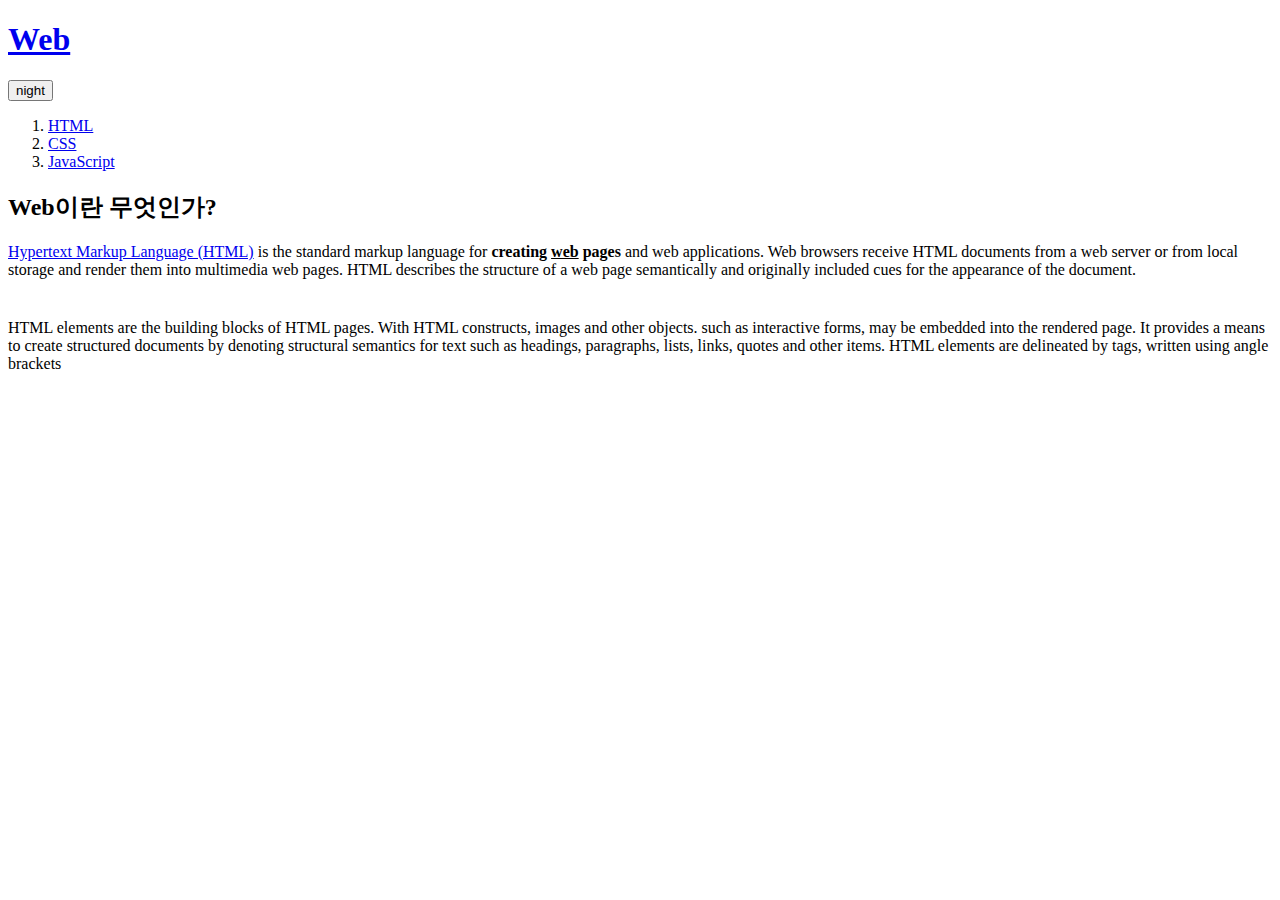
<file: index.html>
<!DOCTYPE HTML>
<html>
  <head>
    <title>WEB1 - Welcome</title>
    <meta charset="utf-8">
  </head>
  <body>
    <h1><a href="index.html">Web</a></h1>
    <input id="night_day" type="button" name="" value="night" onclick="
        if(document.querySelector('#night_day').value === 'night') {
          document.querySelector('body').style.backgroundColor = 'black';
          document.querySelector('body').style.color = 'white';
          document.querySelector('#night_day').value = 'day';
        } else {
          document.querySelector('body').style.backgroundColor = 'white';
          document.querySelector('body').style.color = 'black';
          document.querySelector('#night_day').value = 'night';
        }
     ">
    <ol>
      <li><a href="1.html">HTML</a></li>
      <li><a href="2.html">CSS</a> </li>
      <li><a href="3.html">JavaScript</a> </li>
    </ol>
    <h2>Web이란 무엇인가?</h2>
    <p><a href="https://www.w3.org/TR/html5/">Hypertext Markup Language (HTML)</a> is the standard markup language
      for <strong>creating <u>web</u> pages</strong> and web applications. Web browsers receive HTML documents from
      a web server or from local storage and render them into multimedia web pages. HTML describes the structure of a
      web page semantically and originally included cues for the appearance of the document.</p><p style="margin-top:40px;"> HTML
      elements are the building blocks of HTML pages. With HTML constructs, images and other objects. such as interactive
      forms, may be embedded into the rendered page. It provides a means to create structured documents by denoting structural
      semantics for text such as headings, paragraphs, lists, links, quotes and other items. HTML elements are delineated by
      tags, written using angle brackets</<p>
  </body>
</html>
</file>
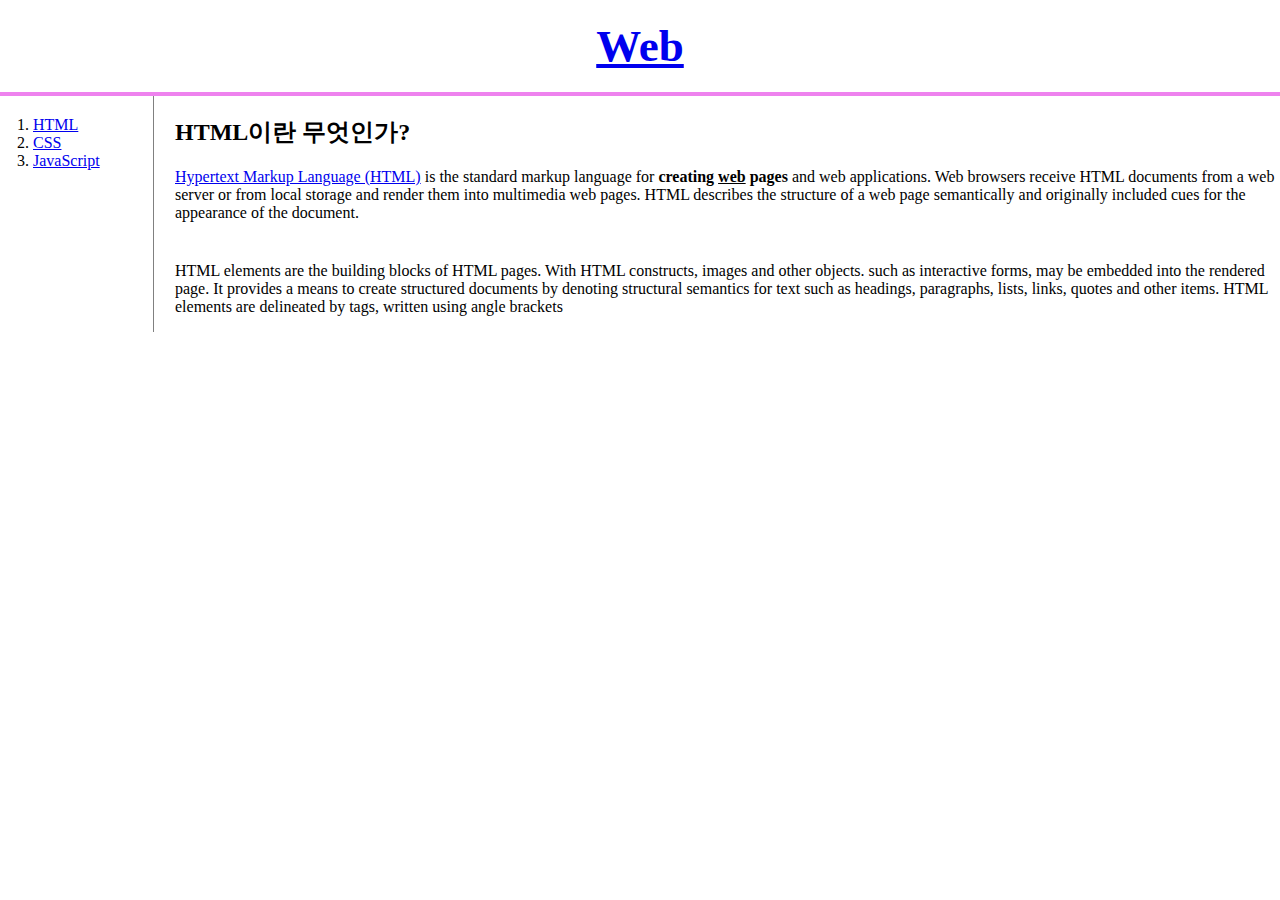
<file: 1.html>
<!DOCTYPE HTML>
<html>
  <head>
    <title>WEB1 - HTML</title>
    <meta charset="utf-8">
    <link rel="stylesheet" href="style.css" />
  </head>
  <body>
    <h1><a href="index.html">Web</a></h1>
    <div id="grid">
      <ol>
        <li><a href="1.html">HTML</a></li>
        <li><a href="2.html">CSS</a> </li>
        <li><a href="3.html">JavaScript</a> </li>
      </ol>
      <div id="article">
        <h2>HTML이란 무엇인가?</h2>
        <p><a href="https://www.w3.org/TR/html5/">Hypertext Markup Language (HTML)</a>
           is the standard markup language for <strong>creating <u>web</u> pages</strong>
           and web applications. Web browsers receive HTML documents from a web server or
           from local storage and render them into multimedia web pages. HTML describes the
            structure of a web page semantically and originally included cues for the appearance
            of the document.</p><p style="margin-top:40px;"> HTML elements are the building blocks
            of HTML pages. With HTML constructs, images and other objects. such as interactive forms,
            may be embedded into the rendered page. It provides a means to create structured documents
            by denoting structural semantics for text such as headings, paragraphs, lists, links,
            quotes and other items. HTML elements are delineated by tags, written using angle
            brackets</<p>
      </div>
    </div>
  </body>
</html>
</file>
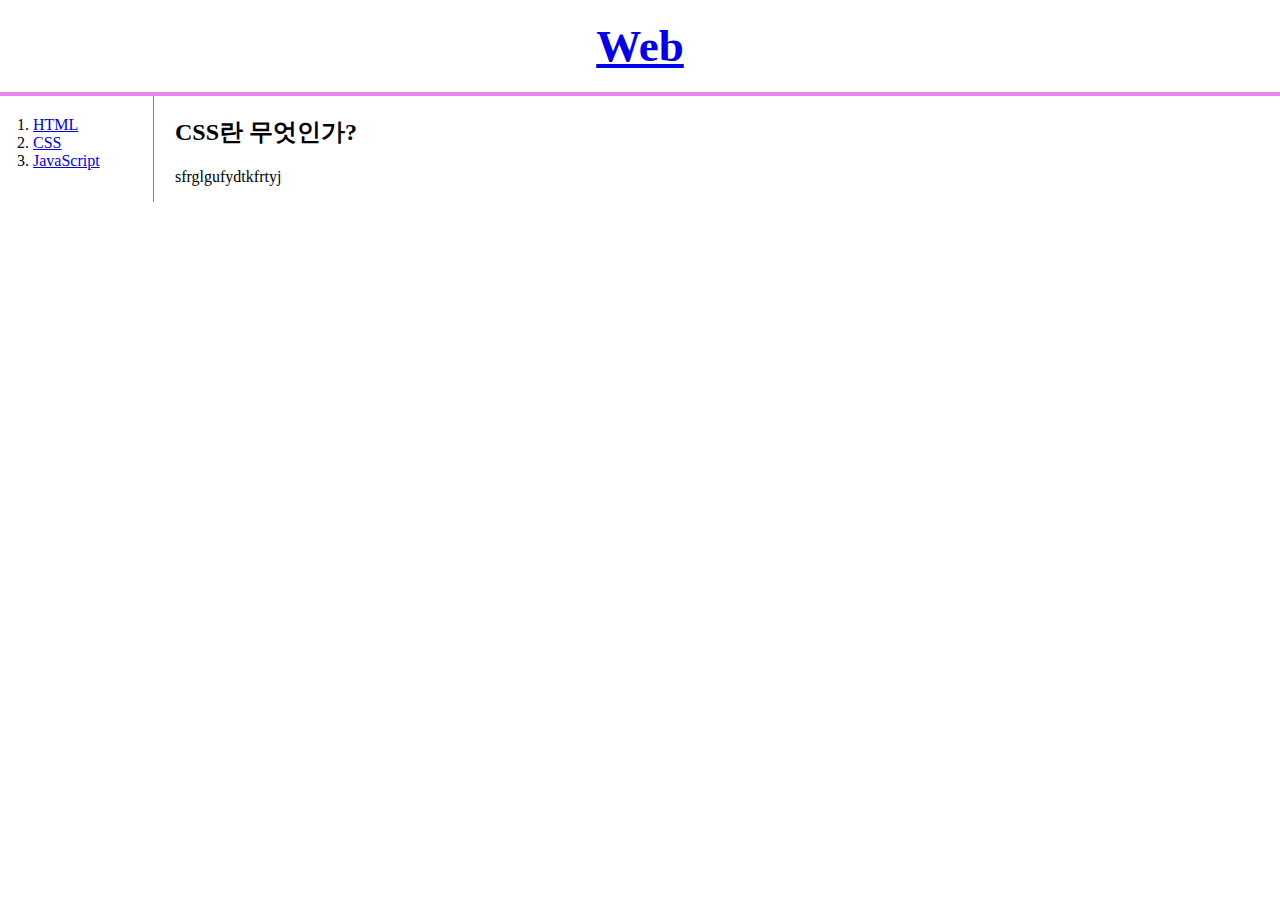
<file: 2.html>
<!DOCTYPE HTML>
<html>
  <head>
    <title>WEB1 - CSS</title>
    <meta charset="utf-8">
    <link rel="stylesheet" href="style.css"
  </head>
  <body>
    <h1><a href="index.html">Web</a></h1>
    <div id="grid">
      <ol>
          <li><a href="1.html" >HTML</a></li>
          <li><a href="2.html" >CSS</a> </li>
          <li><a href="3.html">JavaScript</a> </li>
      </ol>
      <div id="article">
        <h2>CSS란 무엇인가?</h2>
          <p>sfrglgufydtkfrtyj</p>
      </div>
    </div>
  </body>
</html>
</file>
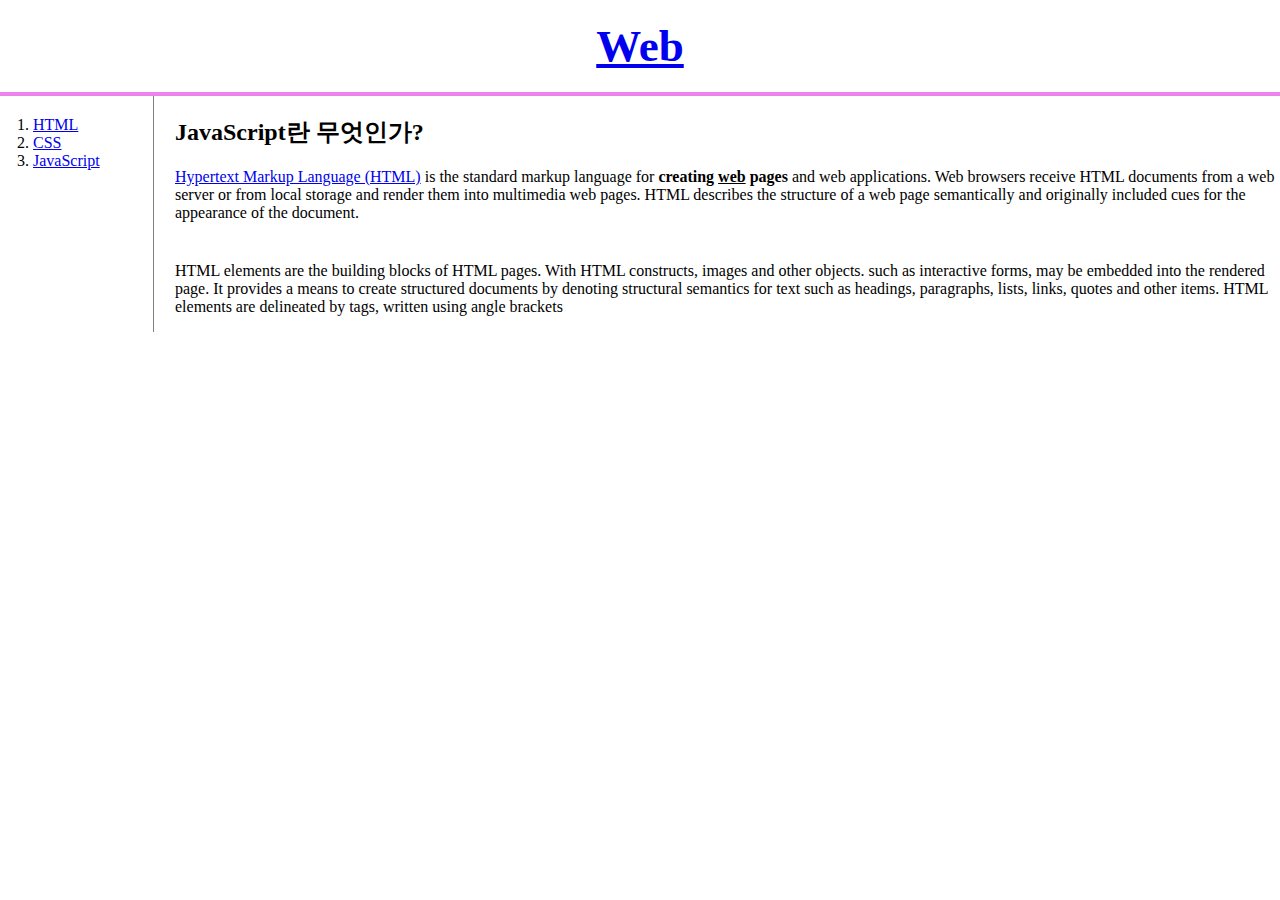
<file: 3.html>
<!DOCTYPE HTML>
<html>
  <head>
    <title>WEB1 - JavaScript</title>
    <meta charset="utf-8">
    <link rel="stylesheet" href="style.css" />
  </head>
  <body>
    <h1><a href="index.html">Web</a></h1>
    <div id="grid">
      <ol>
          <li><a href="1.html" >HTML</a></li>
          <li><a href="2.html" >CSS</a> </li>
          <li><a href="3.html" >JavaScript</a> </li>
      </ol>
      <div id="article">
        <h2>JavaScript란 무엇인가?</h2>
        <p><a href="https://www.w3.org/TR/html5/">Hypertext Markup Language (HTML)</a> is the standard markup language for <strong>creating <u>web</u> pages</strong> and web applications. Web browsers receive HTML documents from a web server or from local storage and render them into multimedia web pages. HTML describes the structure of a web page semantically and originally included cues for the appearance of the document.</p><p style="margin-top:40px;"> HTML elements are the building blocks of HTML pages. With HTML constructs, images and other objects. such as interactive forms, may be embedded into the rendered page. It provides a means to create structured documents by denoting structural semantics for text such as headings, paragraphs, lists, links, quotes and other items. HTML elements are delineated by tags, written using angle brackets</<p>
      </div>
    </div>
  </body>
</html>
</file>
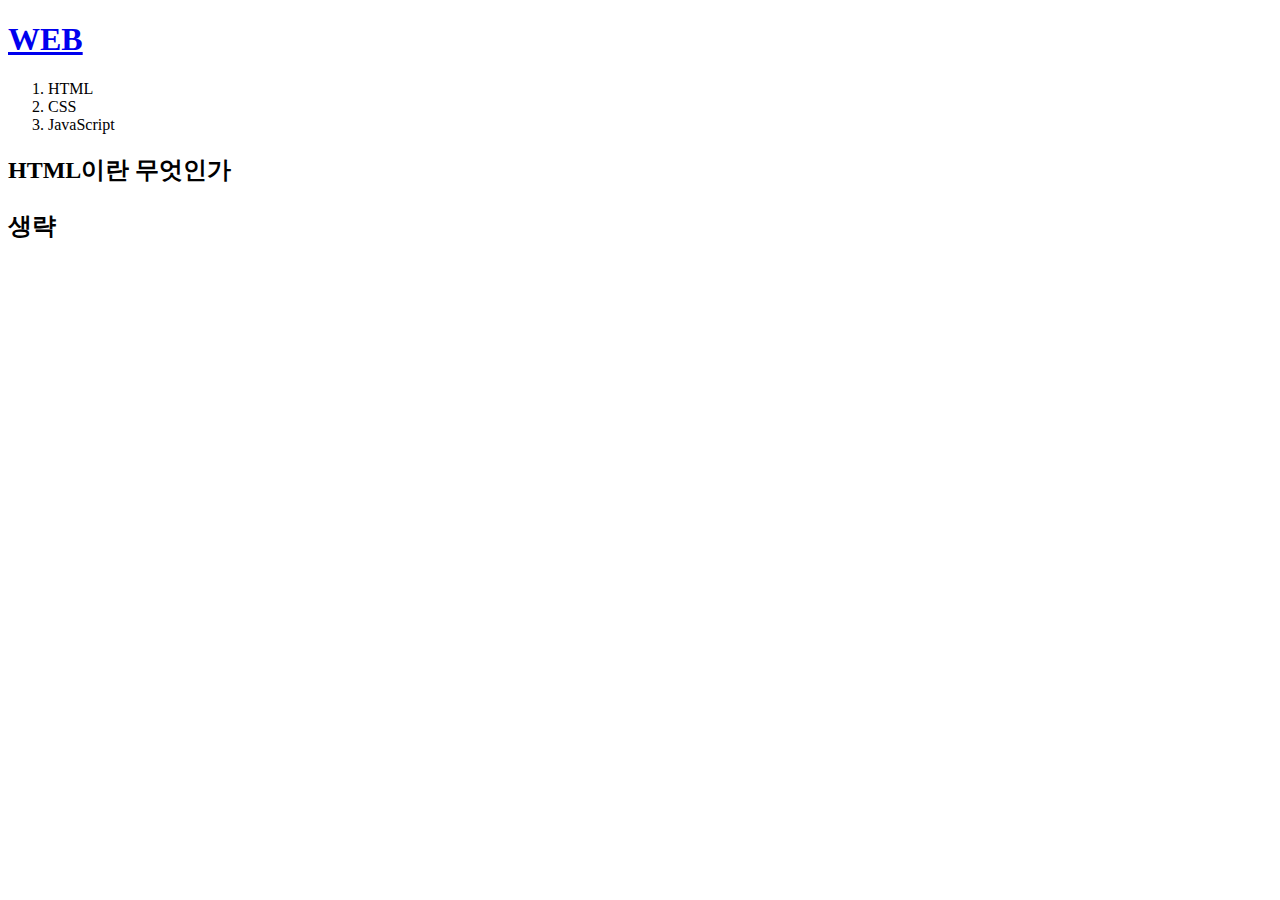
<file: 4.html>
<!DOCTYPE html>
<html lang="en" dir="ltr">
  <head>
    <meta charset="utf-8">
    <title>WEB1 - HTML</title>
  </head>
  <body>
    <h1><a href="web">WEB</a></h1>
    <ol>
      <li><a href="1.html"></a>HTML</li>
      <li><a href="2.html"></a>CSS</li>
      <li><a href="3.html"></a>JavaScript</li>
    </ol>
    <h2>HTML이란 무엇인가
      <p>생략</p>
  </h2>
  </body>
</html>


<!--
<!DOCTYPE html>
<html lang="en" dir="ltr">
  <head>
    <meta charset="utf-8">
    <title>WEB1 - HTML</title>
  </head>
  <body>
    <h1><a href="web">WEB</a></h1>
    <ol>
      <li><a href="1.html"><font color="red"></a>HTML</li>
      <li><a href="2.html"><font color="red"></a>CSS</li>
      <li><a href="3.html"><font color="red"></a>JavaScript</li>
    </ol>
    <h2>HTML이란 무엇인가
      <p>생략</p>
  </h2>
  </body>
</html>
-->
</file>
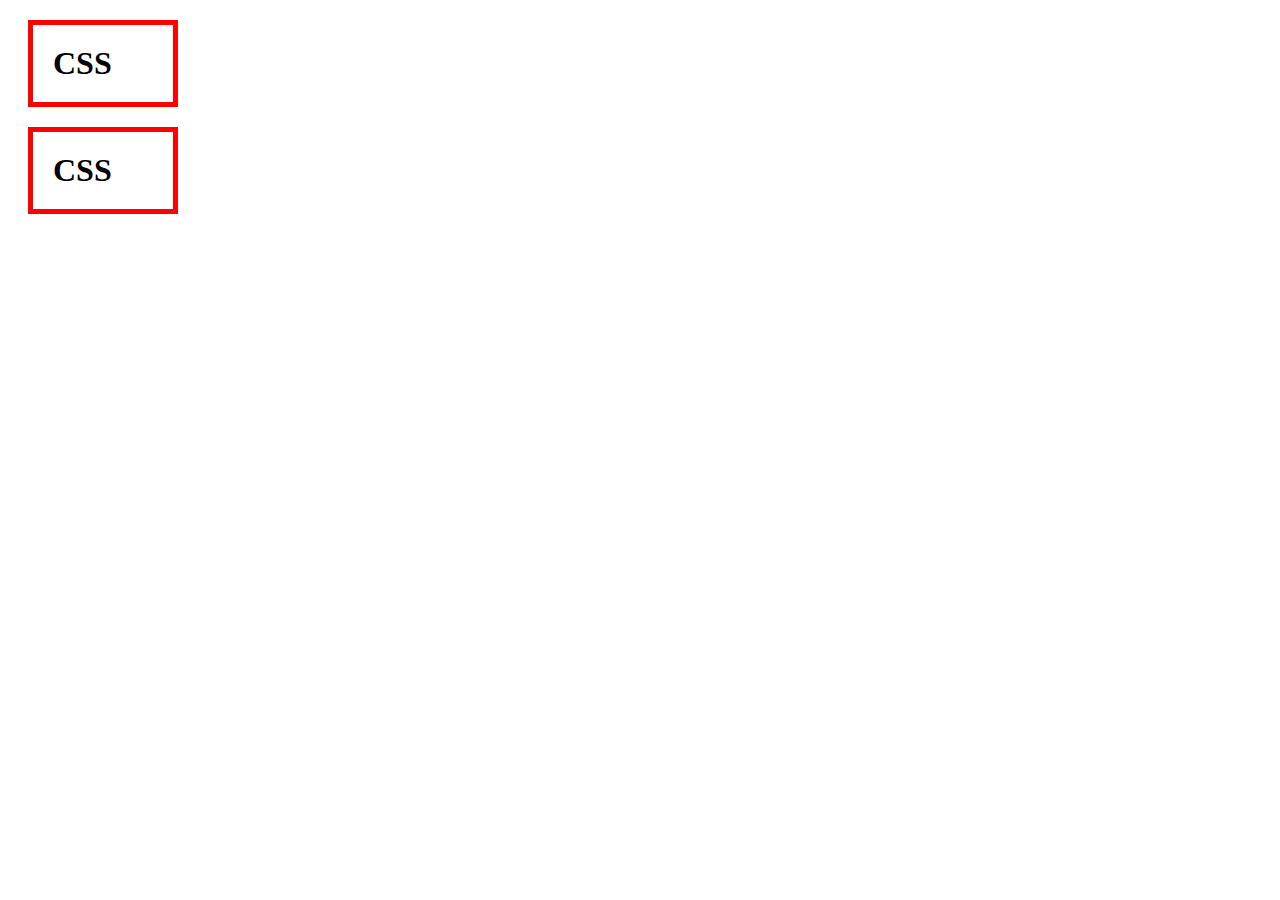
<file: box.html>
<!DOCTYPE html>
<html lang="en" dir="ltr">
  <head>
    <meta charset="utf-8">
    <title></title>
    <style media="screen">
      h1 {
        border: 5px solid red;
        padding: 20px;
        margin: 20px;
        display: block;
        width: 100px;
      }
    </style>
  </head>
  <body>
    <h1>CSS</h1>
    <h1>CSS</h1>
  </body>
</html>
</file>
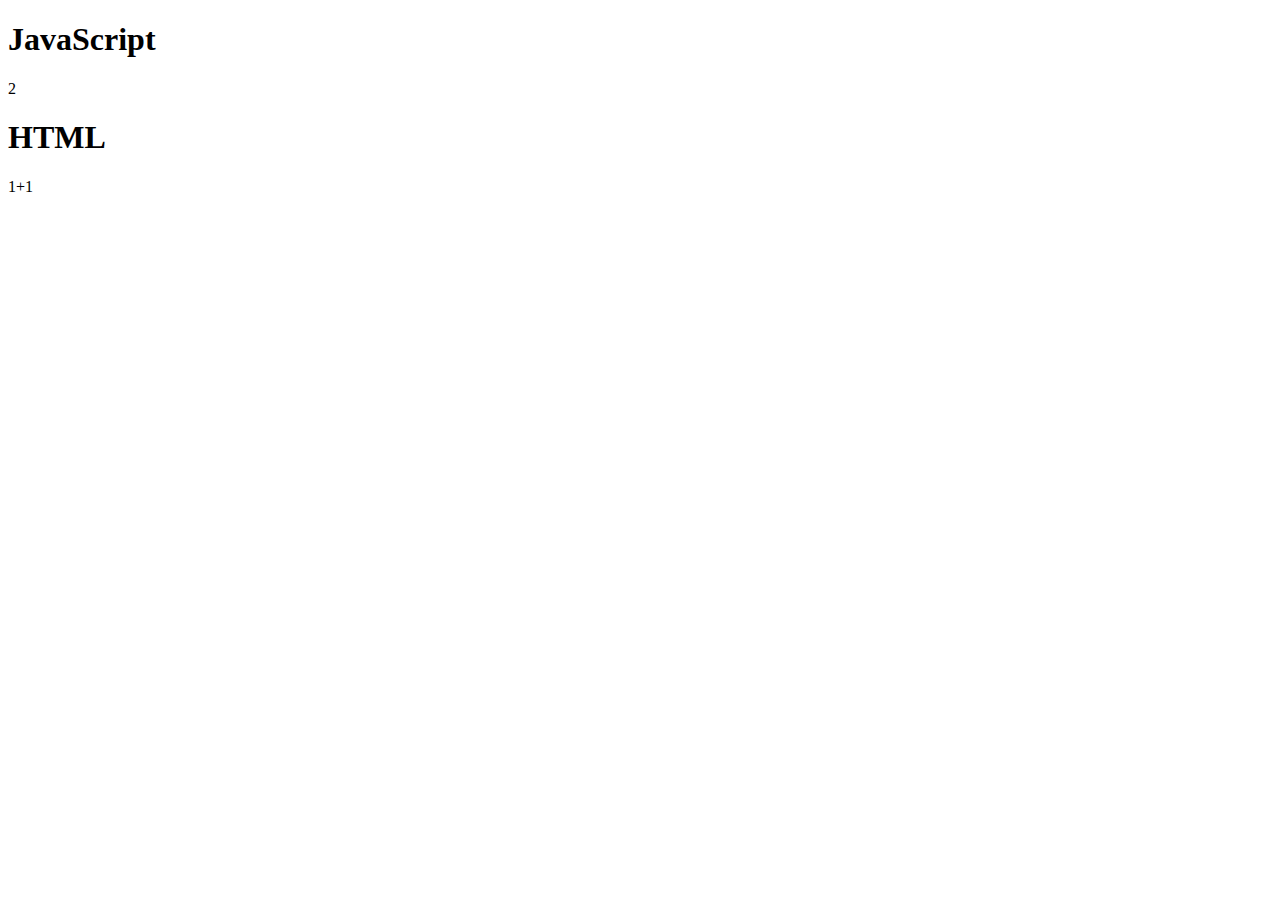
<file: ex.html>
<!DOCTYPE html>
<html lang="en" dir="ltr">
  <head>
    <meta charset="utf-8">
    <title></title>
  </head>
  <body>
    <h1>JavaScript</h1>
    <script type="text/javascript">
      document.write(1+1);
    </script>
    <h1>HTML</h1>
    1+1
  </body>
</html>
</file>
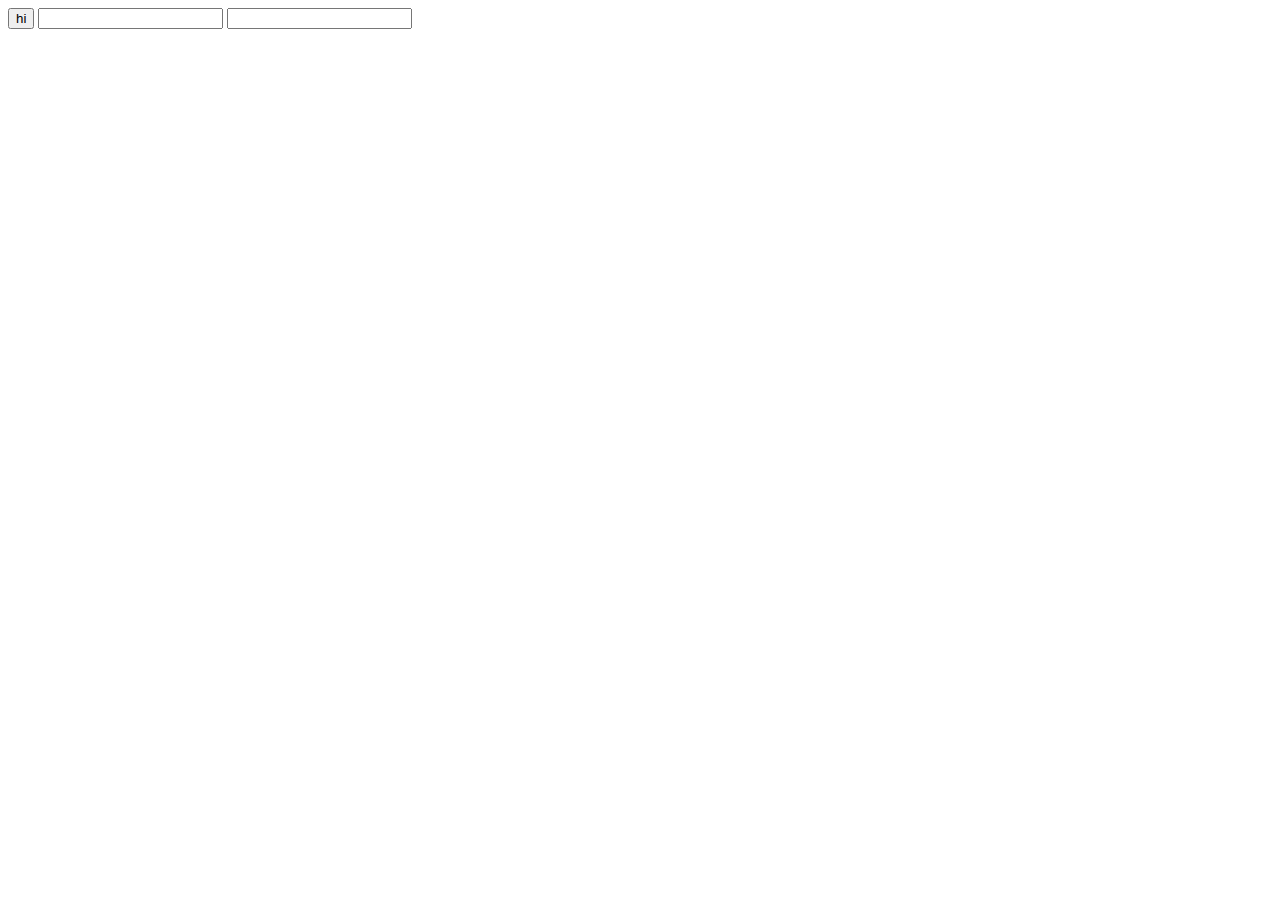
<file: ex2.html>
<!DOCTYPE html>
<html lang="en" dir="ltr">
  <head>
    <meta charset="utf-8">
    <title></title>
  </head>
  <body>
    <input type="button" name="" value="hi" onclick="alert('hi')">
    <input type="text" onchange="alert('changed')">
    <input type="text" onkeydown="alert('key down!')">
  </body>
</html>
</file>
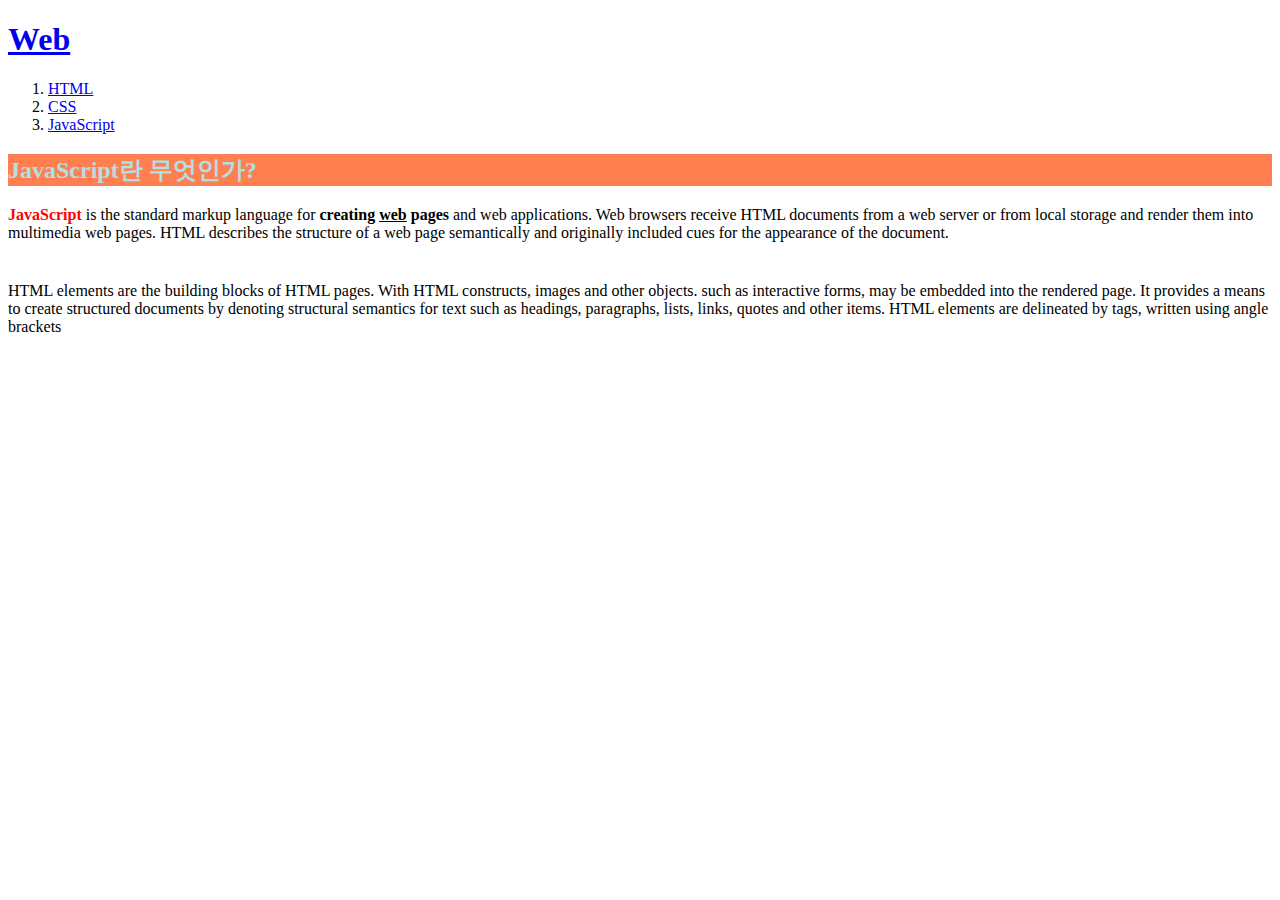
<file: ex3.html>
<!DOCTYPE HTML>
<html>
  <head>
    <title>WEB1 - JavaScript</title>
    <meta charset="utf-8">
    <style media="screen">
      .js {
        font-weight: bold;
        color: red;
      }
    </style>
  </head>
  <body>
    <h1><a href="index.html">Web</a></h1>
      <ol>
          <li><a href="1.html" >HTML</a></li>
          <li><a href="2.html" >CSS</a> </li>
          <li><a href="3.html" >JavaScript</a> </li>
      </ol>
        <h2 style='background-color: coral; color: powderblue;'>JavaScript란 무엇인가?</h2>
        <p><span class="js">
          JavaScript
        </span> is the standard markup language for <strong>creating <u>web</u> pages</strong> and web applications.
        Web browsers receive HTML documents from a web server or from local storage and render them into multimedia
         web pages. HTML describes the structure of a web page semantically and originally included cues for the
         appearance of the document.<p style="margin-top:40px;"> HTML elements are the building blocks of HTML pages.
           With HTML constructs, images and other objects. such as interactive forms, may be embedded into the rendered page.
           It provides a means to create structured documents by denoting structural semantics for text such as headings,
           paragraphs, lists, links, quotes and other items. HTML elements are delineated by tags, written using angle brackets</<p>
  </body>
</html>
</file>
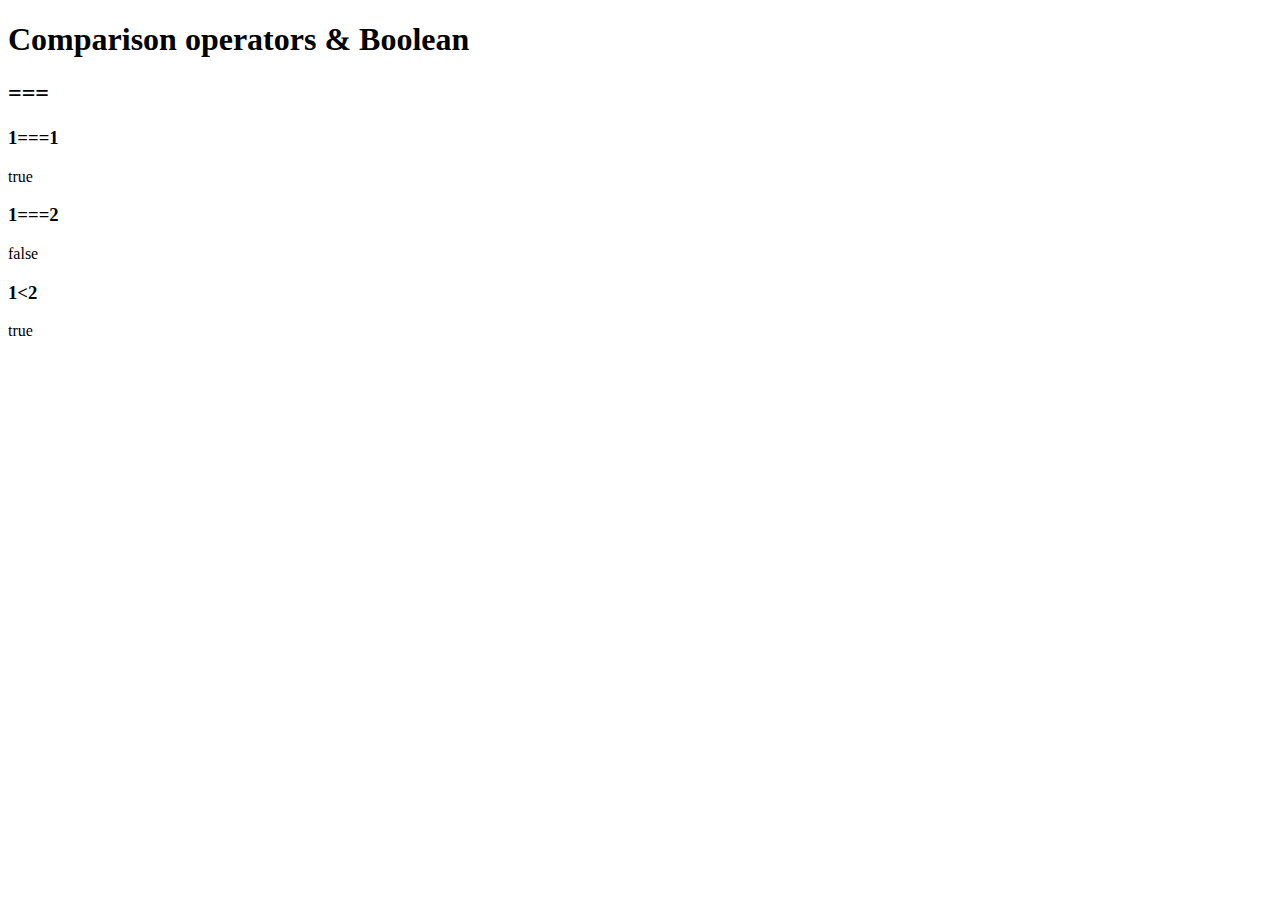
<file: ex4.html>
<!DOCTYPE html>
<html lang="en" dir="ltr">
  <head>
    <meta charset="utf-8">
    <title></title>
  </head>
  <body>
    <h1>Comparison operators & Boolean</h1>
    <h2>===</h2>
    <h3>1===1</h3>
    <script type="text/javascript">
      document.write(1===1)
    </script>
    <h3>1===2</h3>
    <script type="text/javascript">
      document.write(1===2)
    </script>
    <h3>1&lt;2</h3>
    <script type="text/javascript">
      document.write(1<2)
    </script>
  </body>
</html>
</file>
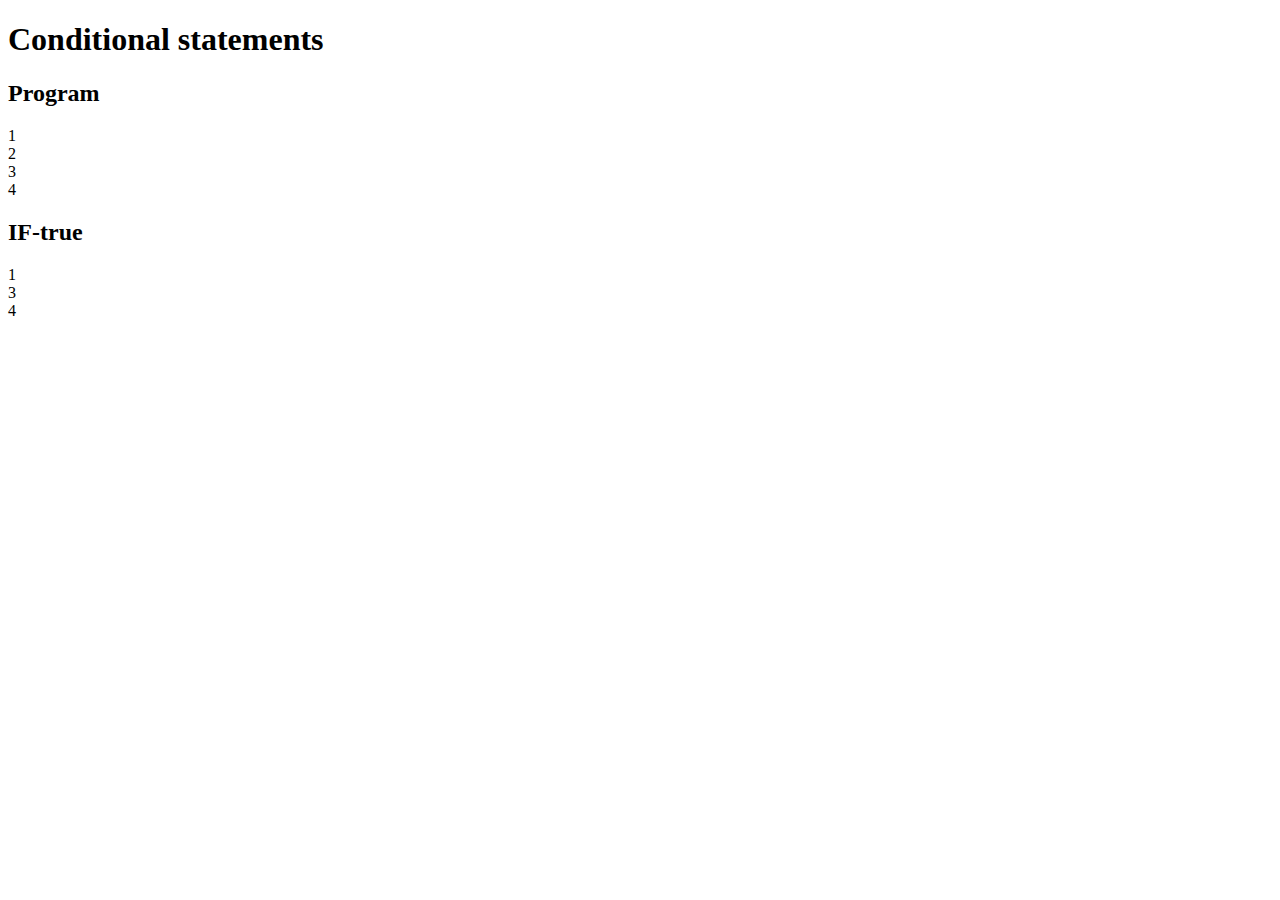
<file: ex5.html>
<!DOCTYPE html>
<html lang="en" dir="ltr">
  <head>
    <meta charset="utf-8">
    <title></title>
  </head>
  <body>
    <h1>Conditional statements</h1>
    <h2>Program</h2>
    <script type="text/javascript">
      document.write("1<br>")
      document.write("2<br>")
      document.write("3<br>")
      document.write("4<br>")
    </script>
    <h2>IF-true</h2>
    <script type="text/javascript">
      document.write("1<br>")
      if(false) {
        document.write("2<br>")
      } else{
        document.write("3<br>")
      }
      document.write("4<br>")
    </script>
  </body>
</html>
</file>
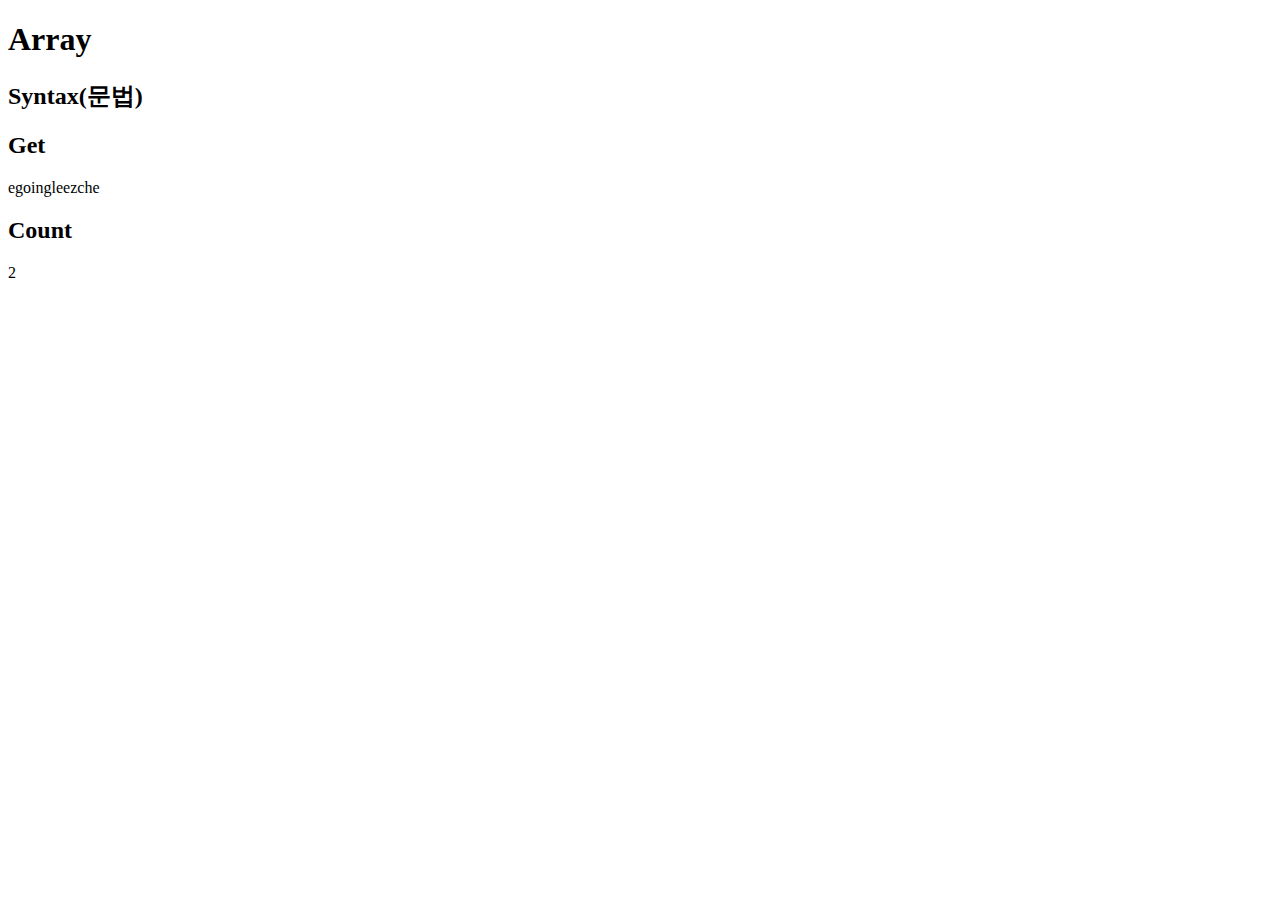
<file: ex6.html>
<!DOCTYPE html>
<html lang="en" dir="ltr">
  <head>
    <meta charset="utf-8">
    <title></title>
  </head>
  <body>
    <h1>Array</h1>
    <h2>Syntax(문법)</h2>
    <script type="text/javascript">
      var coworkers = ["egoing" , "leezche"];
    </script>
    <h2>Get</h2>
    <script type="text/javascript">
      document.write(coworkers[0]);
      document.write(coworkers[1]);
    </script>
    <h2>Count</h2>
    <script type="text/javascript">
      document.write(coworkers.length);
    </script>
  </body>
</html>
</file>
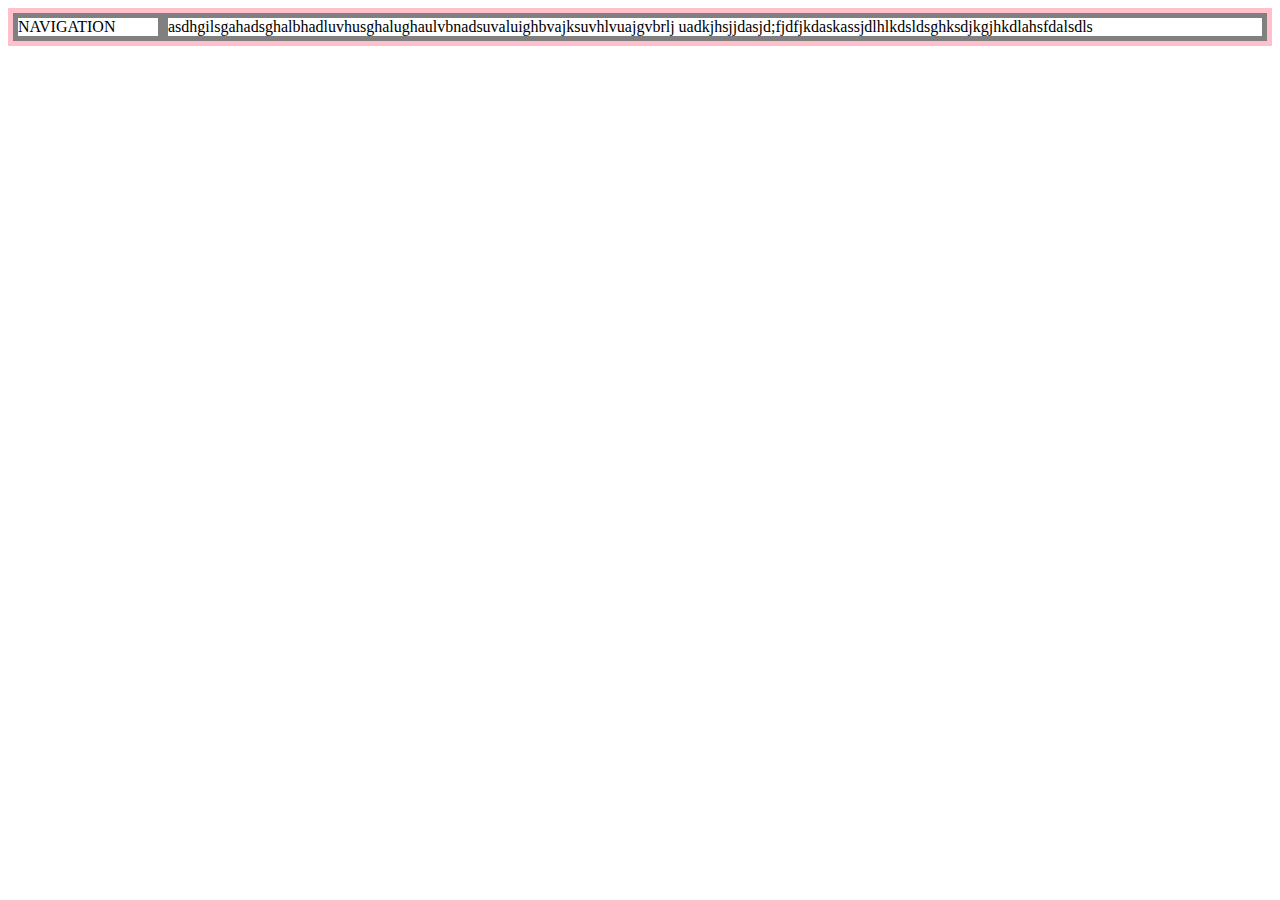
<file: grid.html>
<!DOCTYPE html>
<html lang="en" dir="ltr">
  <head>
    <meta charset="utf-8">
    <style media="screen">
      div {
        border: 5px solid gray;
      }
      #grid {
        border: 5px solid pink;
        display: grid;
        grid-template-columns: 150px 1fr;
      }
    </style>
    <title></title>
  </head>
  <body>
    <div id="grid">
      <div class="">
        NAVIGATION
      </div>
      <div class="">
        asdhgilsgahadsghalbhadluvhusghalughaulvbnadsuvaluighbvajksuvhlvuajgvbrlj
        uadkjhsjjdasjd;fjdfjkdaskassjdlhlkdsldsghksdjkgjhkdlahsfdalsdls
      </div>
    </div>
  </body>
</html>
</file>
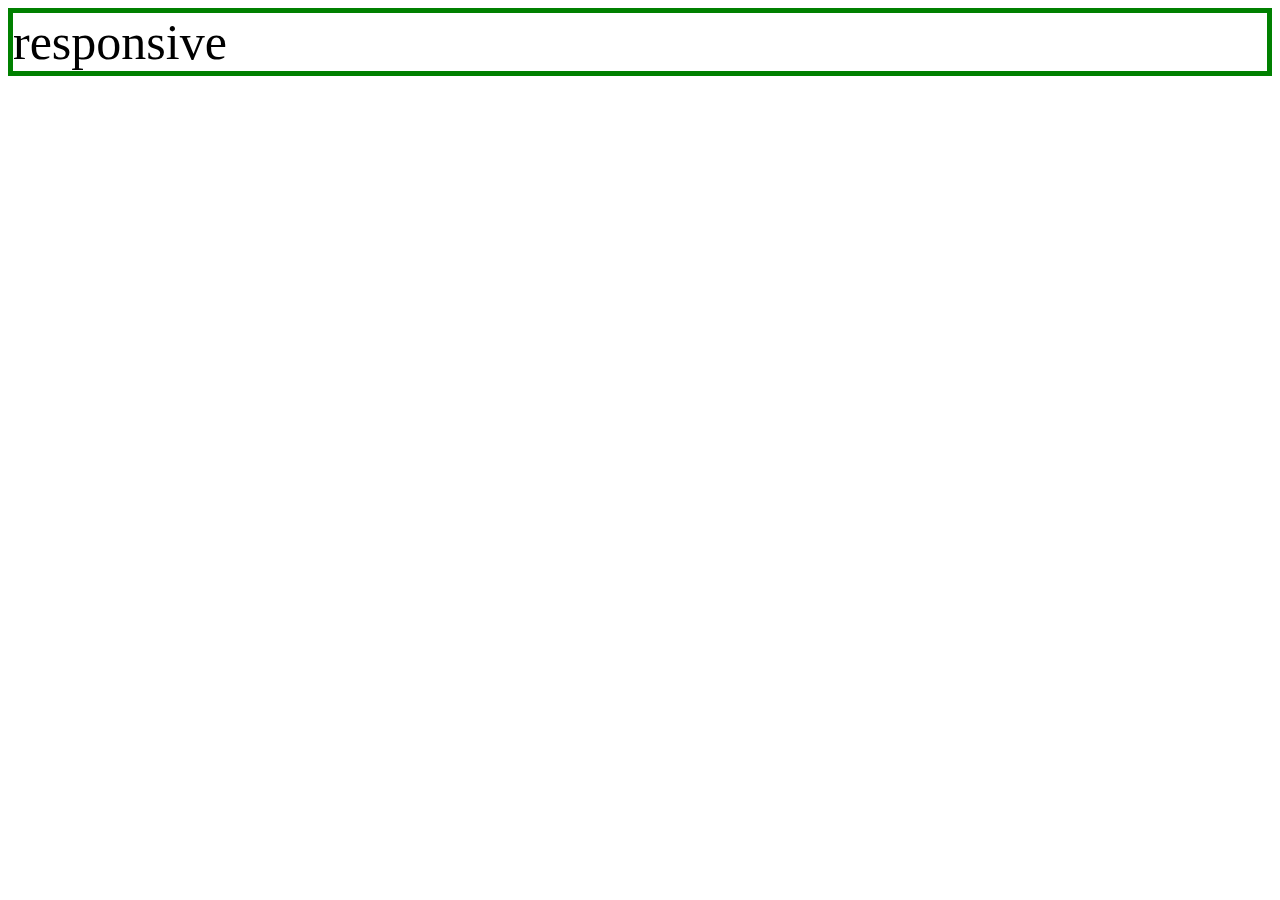
<file: mediaquery.html>
<!DOCTYPE html>
<html lang="en" dir="ltr">
  <head>
    <meta charset="utf-8">
    <style media="screen">
      @media(max-width: 800px) {
        div {
          display: none;
        }
      }
      div {
        border: 5px solid green;
        font-size: 50px
      }
    </style>
    <title></title>
  </head>
  <body>
    <div class="">
      responsive
    </div>
  </body>
</html>
</file>
<file: style.css>
<style media="screen">
  a {
    color: black;
    text-decoration: none;
  }
  h1 {
    font-size: 45px;
    text-align: center;
    border-bottom: 1px solid gray;
    margin: 0px;
    padding: 20px;
  }
  #grid ol {
    border-right: 1px solid gray;
    width: 100px;
    margin: 0;
    padding: 20px;
    padding-left: 33px;
  }
  body {
    margin: 0;
  }
  #grid {
    display: grid;
    grid-template-columns: 150px 1fr;
  }
  #article {
    padding-left: 25px
  }
  @media(max-width: 800px) {
    #grid {
      display: block;
    }
    #grid ol {
      border-right: none;
    }
    h1 {
      border-bottom: none;
    }
  }
  @media(min-width: 801px) {
    h1 {
      border-bottom: violet 4px solid
    }
  }
</style>
</file>
